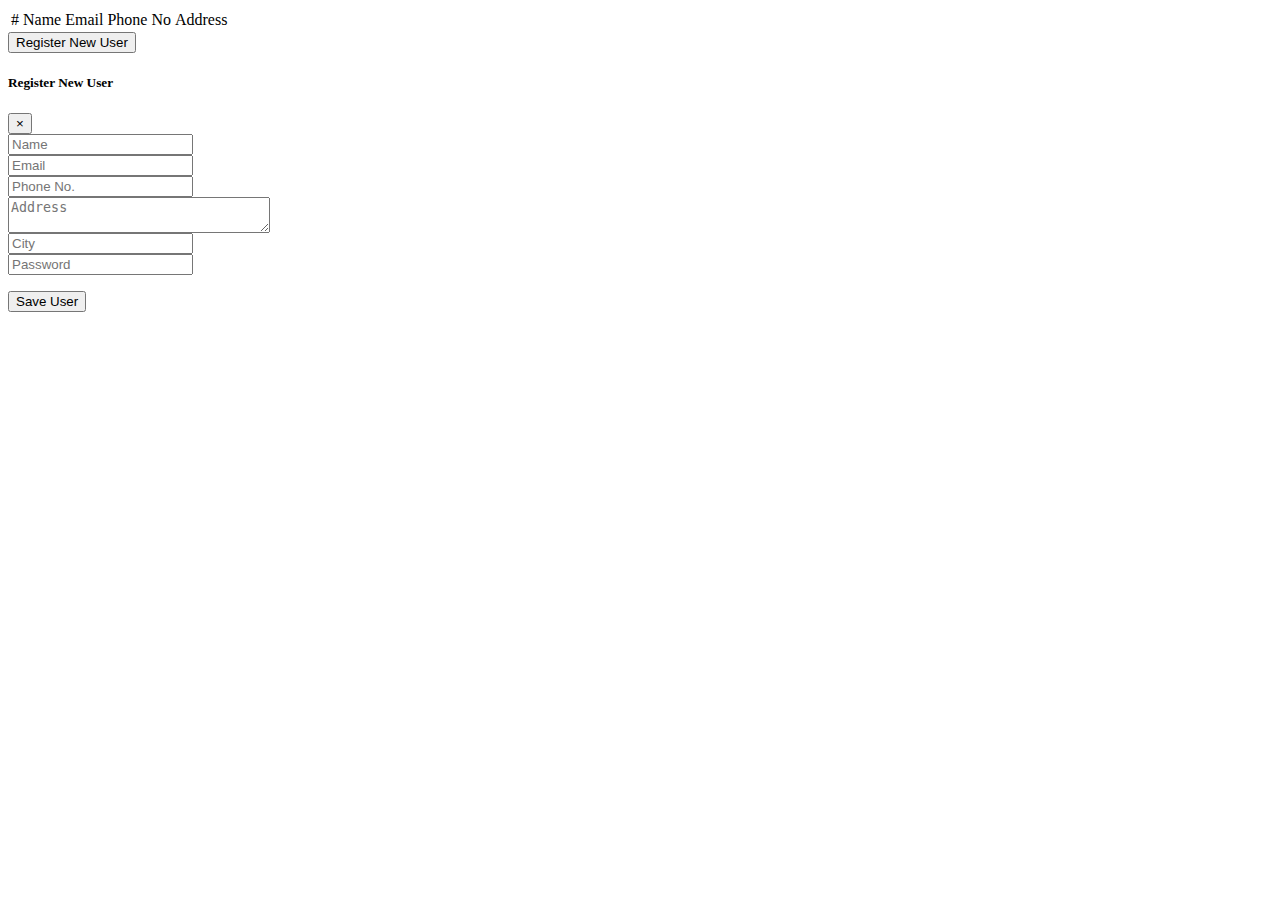
<file: Assignment1/B/index.html>
<html>

<head>
    <title>Assignment 1 B: AJAX</title>
    <script src="./index.js"></script>
    <script src="https://code.jquery.com/jquery-3.3.1.slim.min.js"
        integrity="sha384-q8i/X+965DzO0rT7abK41JStQIAqVgRVzpbzo5smXKp4YfRvH+8abtTE1Pi6jizo"
        crossorigin="anonymous"></script>
    <script src="https://cdn.jsdelivr.net/npm/popper.js@1.14.3/dist/umd/popper.min.js"
        integrity="sha384-ZMP7rVo3mIykV+2+9J3UJ46jBk0WLaUAdn689aCwoqbBJiSnjAK/l8WvCWPIPm49"
        crossorigin="anonymous"></script>
    <script src="https://cdn.jsdelivr.net/npm/bootstrap@4.1.3/dist/js/bootstrap.min.js"
        integrity="sha384-ChfqqxuZUCnJSK3+MXmPNIyE6ZbWh2IMqE241rYiqJxyMiZ6OW/JmZQ5stwEULTy"
        crossorigin="anonymous"></script>
    <link rel="stylesheet" href="https://cdn.jsdelivr.net/npm/bootstrap@4.1.3/dist/css/bootstrap.min.css"
        integrity="sha384-MCw98/SFnGE8fJT3GXwEOngsV7Zt27NXFoaoApmYm81iuXoPkFOJwJ8ERdknLPMO" crossorigin="anonymous">
</head>

<body>
    <div class="container">
        <table class="table table-striped">
            <thead>
                <tr>
                    <td>#</td>
                    <td>Name</td>
                    <td>Email</td>
                    <td>Phone No</td>
                    <td>Address</td>

                </tr>
            </thead>
            <tbody id="tbody">

            </tbody>

        </table>
        

        <div class="text-center">
            <button type="button" class="btn btn-primary" data-toggle="modal" data-target="#registerNewUser">
                Register New User
            </button>
        </div>
       

        <!-- Modal -->
        <div class="modal fade" id="registerNewUser" tabindex="-1" role="dialog" aria-labelledby="registerNewUser" aria-hidden="true">
            <div class="modal-dialog modal-dialog-centered" role="document">
              <div class="modal-content">
                <div class="modal-header">
                  <h5 class="modal-title" id="registerNewUser">Register New User</h5>
                  <button type="button" class="close" data-dismiss="modal" aria-label="Close">
                    <span aria-hidden="true">&times;</span>
                  </button>
                </div>
                <div class="modal-body">
                    <form onsubmit="submitForm()" >
                        <div class="form-outline form-white mb-4">
                            
                            <input type="text" name="uname" id = "uname" placeholder="Name" class="form-control form-control-lg">
                        </div>
                        <div class="form-outline form-white mb-4">
                            
                            <input type="text" name="email" id="email" placeholder="Email" class="form-control form-control-lg">
                        </div>
                        <div class="form-outline form-white mb-4">
                            
                            <input type="text" name="phoneno" id="phoneno" placeholder="Phone No." class="form-control form-control-lg">
                        </div>
                        <div class="form-outline form-white mb-4">
                            
                            <textarea rows="2" cols="30" id = "address" placeholder="Address" class="form-control form-control-lg"></textarea>
                        </div>
                        <div class="form-outline form-white mb-4">
                            
                            <input type="text" name="city" id="city" placeholder="City" class="form-control form-control-lg">
                        </div>
                        <div class="form-outline form-white mb-4">
                            <input type="password" name="password" placeholder="Password" class="form-control form-control-lg">
                        </div>
                        
                       
                    </form>
                </div>
                <div class="modal-footer text-center">
                  
                  <button type="button" class="btn btn-primary" onclick="saveData()">Save User</button>
                </div>
              </div>
            </div>
          </div>

    </div>

</body>

</html>
</file>
